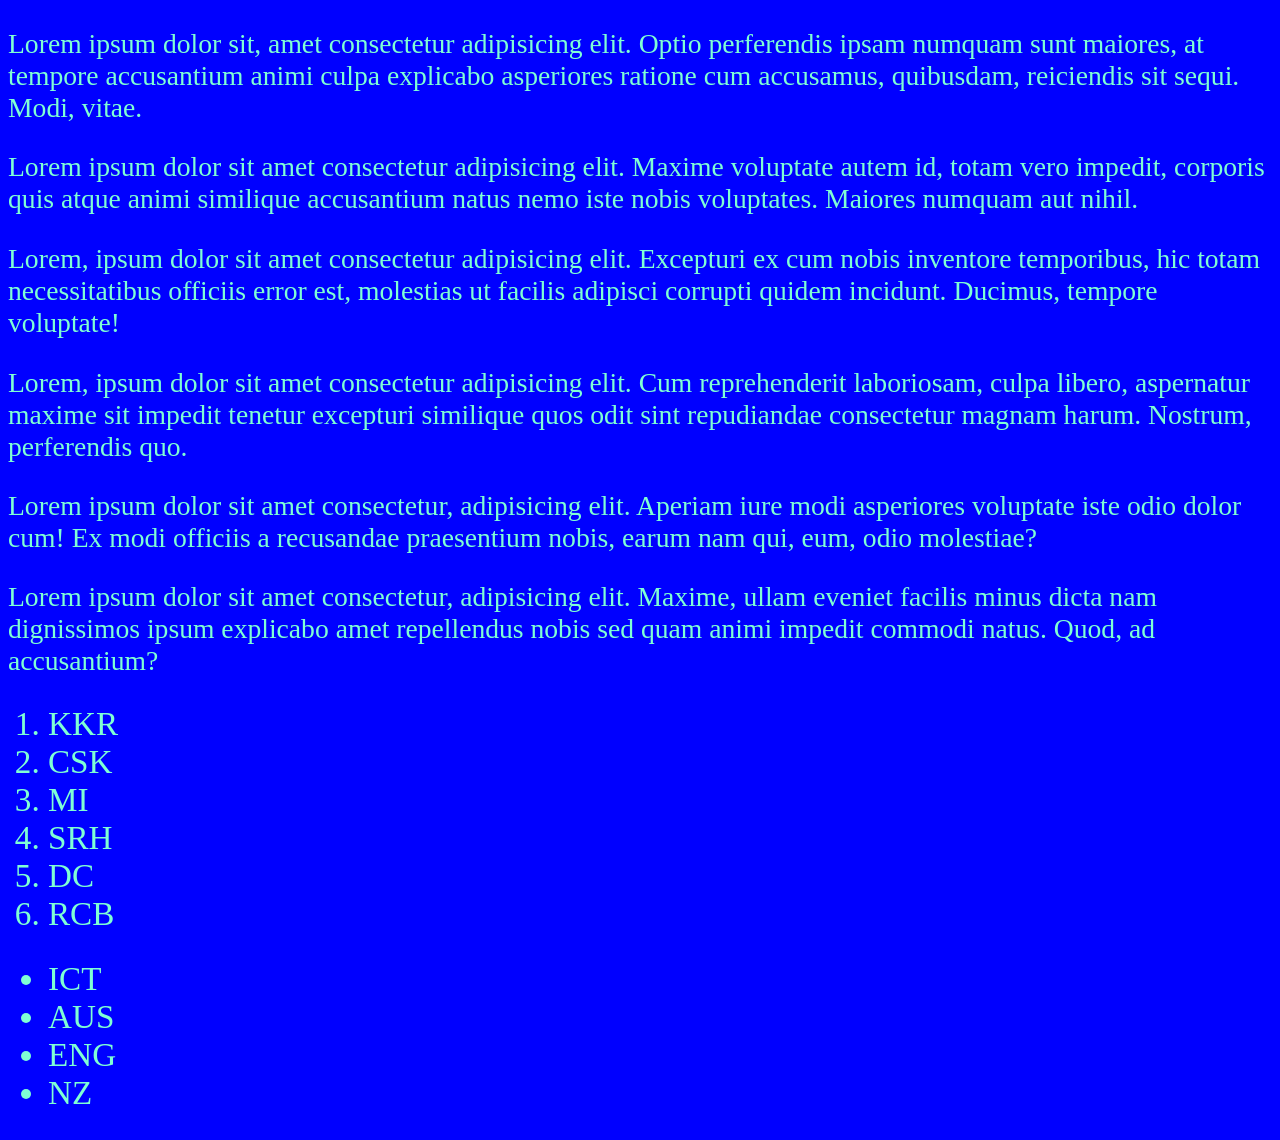
<file: Day2/index.html>
<!DOCTYPE html>
<html lang="en">
<head>
    <meta charset="UTF-8">
    <meta name="viewport" content="width=device-width, initial-scale=1.0">
    <title>CSS</title>
    <link rel="stylesheet" href="style.css">
</head>
<body>
    <p class="c1" id="p1">
        Lorem ipsum dolor sit, amet consectetur adipisicing elit. Optio perferendis ipsam numquam sunt maiores,
         at tempore accusantium animi culpa explicabo asperiores ratione cum accusamus, quibusdam, reiciendis sit sequi. Modi, vitae.
    </p>
    <p class="c1" id="p2">
    Lorem ipsum dolor sit amet consectetur adipisicing elit. Maxime voluptate autem id, totam vero impedit,
     corporis quis atque animi similique accusantium natus nemo iste nobis voluptates. Maiores numquam aut nihil.
</p>
<p class="c2"  id="p3">
    Lorem, ipsum dolor sit amet consectetur adipisicing elit. Excepturi ex cum nobis inventore temporibus, hic totam necessitatibus officiis error est, molestias ut facilis adipisci corrupti quidem incidunt. Ducimus, tempore voluptate!
</p>
<p class="c2" id="p4">
    Lorem, ipsum dolor sit amet consectetur adipisicing elit. Cum reprehenderit laboriosam,
     culpa libero, aspernatur maxime sit impedit tenetur excepturi similique quos odit sint repudiandae consectetur magnam harum. Nostrum, perferendis quo.
</p>
<div>
    Lorem ipsum dolor sit amet consectetur, adipisicing elit. Aperiam iure modi asperiores voluptate iste odio dolor cum! Ex modi officiis a recusandae praesentium nobis,
     earum nam qui, eum, odio molestiae?
</div></br>
<div>
    Lorem ipsum dolor sit amet consectetur, adipisicing elit. Maxime,
     ullam eveniet facilis minus dicta nam dignissimos ipsum explicabo amet repellendus nobis sed quam animi impedit commodi natus. Quod, ad accusantium?
</div>
    <ol>
        <li>KKR</li>
        <li>CSK</li>
        <li>MI</li>
        <li>SRH</li>
        <li>DC</li>
        <li>RCB</li>
    </ol>
    <ul>
        <li>ICT</li>
        <li>AUS</li>
        <li>ENG</li>
        <li>NZ</li>
    </ul>
</body>
</html>
</file>
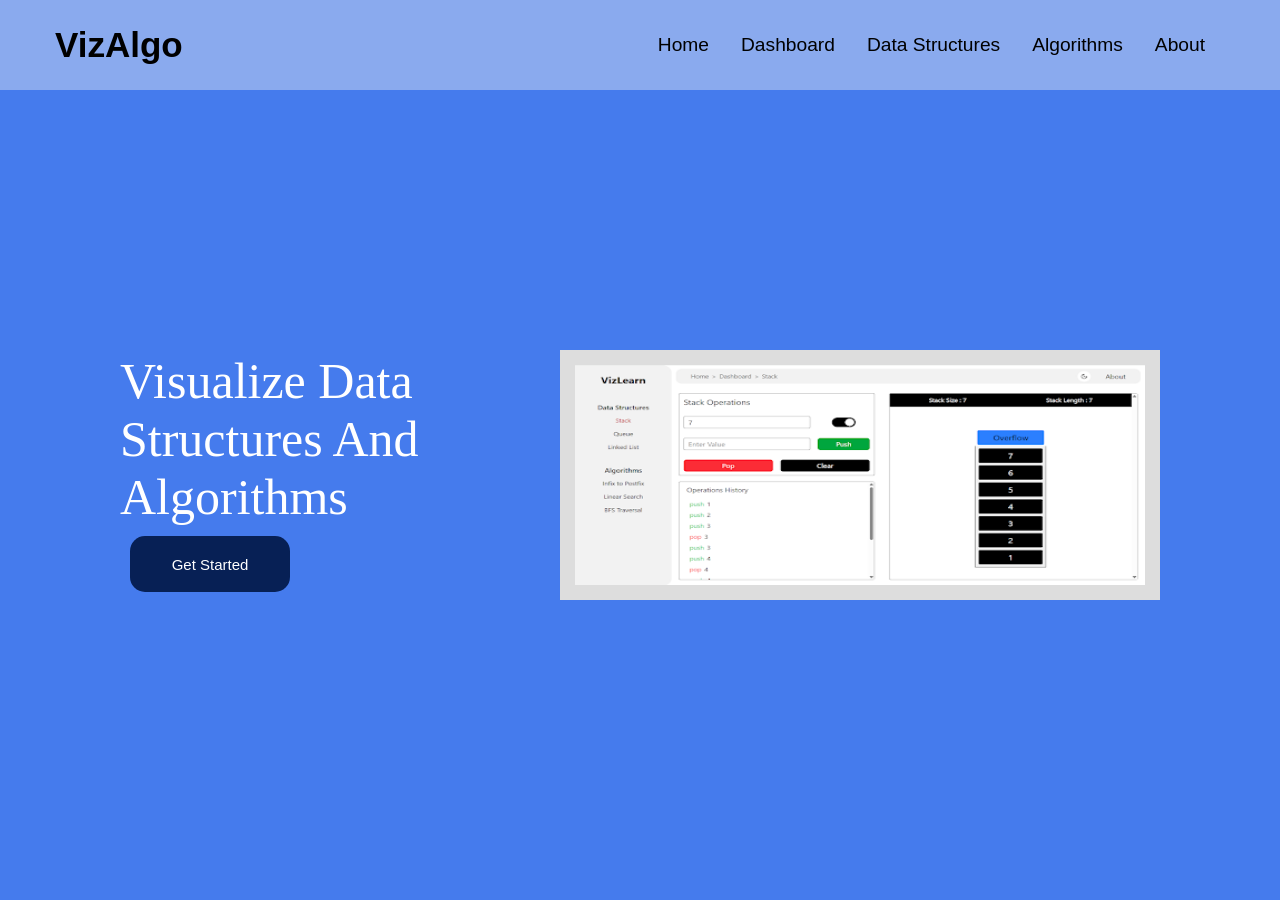
<file: Day3/index.html>
<!DOCTYPE html>
<html lang="en">
<head>
    <meta charset="UTF-8">
    <meta name="viewport" content="width=device-width, initial-scale=1.0">
    <title>VizAlgo</title>
    <link rel="stylesheet" href="style.css">
</head>
<body>
    <div class="container">
        <div class="nav">
            <h1>VizAlgo</h1>
            <div class="menu">
            <a href="">Home</a>
            <a href="">Dashboard</a>
            <a href="">Data Structures</a>
            <a href="">Algorithms</a>
            <a href="">About</a>
            </div>
        </div>
        <div class="main">
            <div class="hero">
                <h1>Visualize Data Structures And Algorithms</h1>
                <button>Get Started</button>
            </div>
            <div>
                <img src="image.png" alt=""> 
            </div>
        </div>    
    </div>
</body>
</html>
</file>
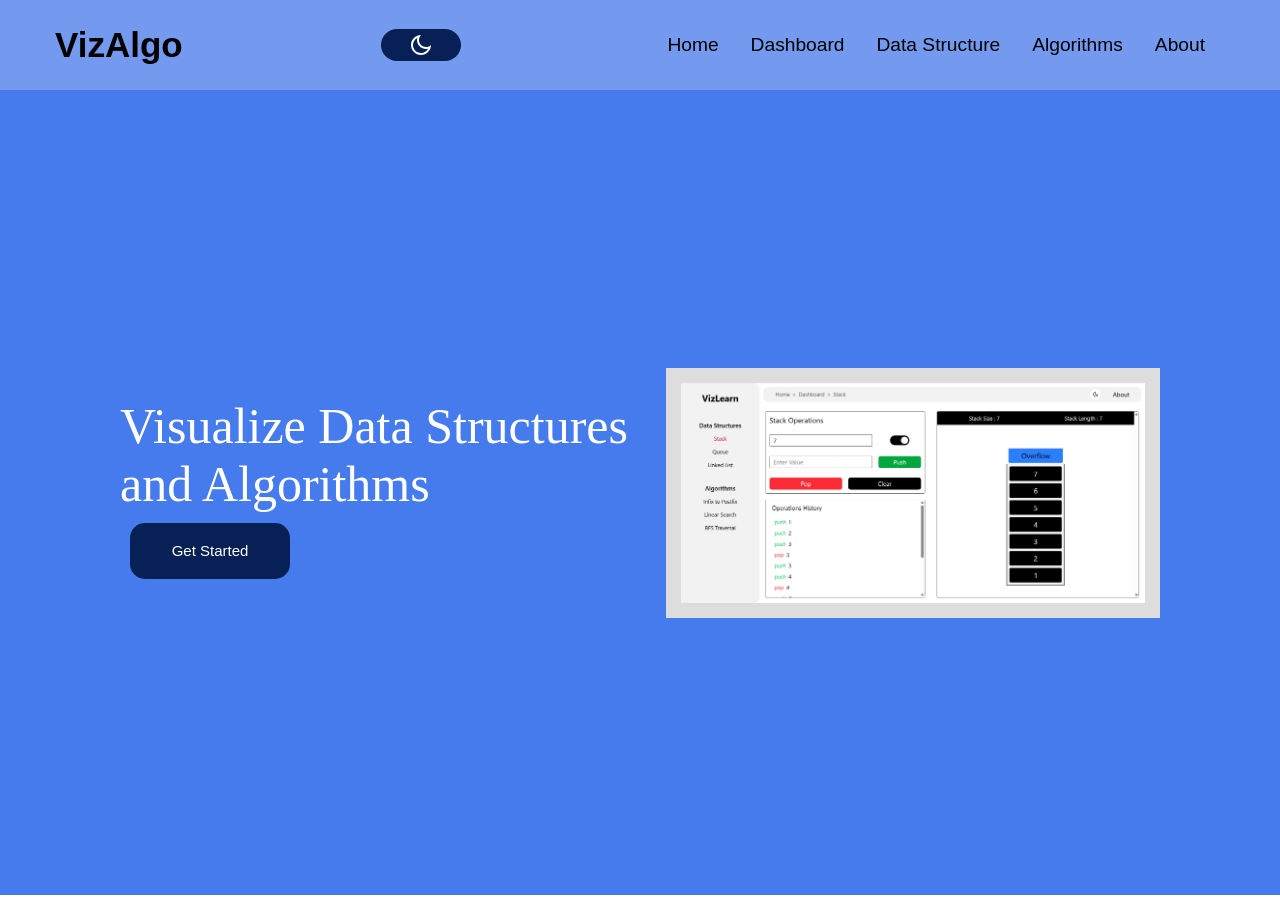
<file: Day4/index.html>
<!DOCTYPE html>
<html lang="en">

<head>
    <meta charset="UTF-8">
    <meta name="viewport" content="width=device-width, initial-scale=1.0">
    <title>VizAlgo</title>
    <link rel="stylesheet" href="style.css">
</head>

<body>
    <div class="container">
        <div class="nav">
            <h1>VizAlgo</h1>
            <button class="switch"> <img src="moon-line (2).png" alt="" class="drk"> <img src="sun-line.png" alt="" class="lit"></button>
            <div class="menu">
                <a href="">Home</a>
                <a href="">Dashboard</a>
                <a href="">Data Structure</a>
                <a href="">Algorithms</a>
                <a href="">About</a>
            </div>
        </div>

        <div class="main">
            <div class="hero">
                <h1>Visualize Data Structures and Algorithms</h1>
                <button>Get Started</button>
            </div>
            <img class="img" src="image.png" alt="">
        </div>

    </div>
    <script src="./script.js"></script>
</body>

</html>
</file>
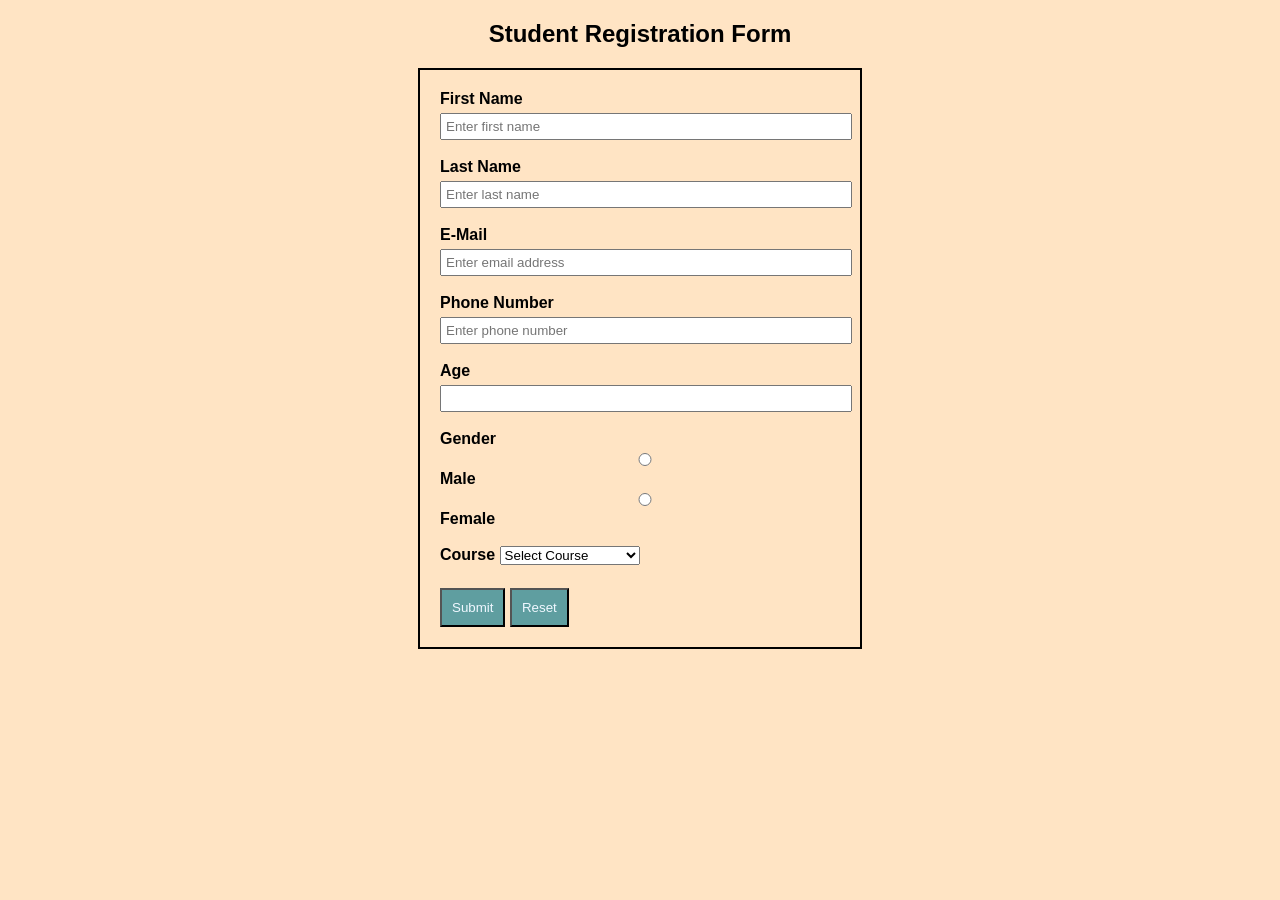
<file: Day1/form.html>
<!DOCTYPE html>
<html lang="en">
<head>
    <meta charset="UTF-8">
    <meta name="viewport" content="width=device-width, initial-scale=1.0">
    <title>Student Registration Form</title>
    <style>
        body{
            font-family:'Lucida Sans', 'Lucida Sans Regular', 'Lucida Grande', 'Lucida Sans Unicode', Geneva, Verdana, sans-serif;
            background-color:bisque;
        }
        /* class container */
        .container{
            width:400px;
            margin:auto;
            padding:20px;
            text-decoration:dotted;
            border:2px solid black;
        }
        /* id selector */
        #form-title{
            color:black;
            text-align:center;
        }
        /* Element selector */
        input{
            width:100%;
            padding:4px;
            margin-top:5px;
        }
        label{
            font-weight:bold;
        }
        .gender-options input{
            width:auto;
        }
        button{
            padding:10px;
            margin-top:5px;
            color:aliceblue;
            background-color:cadetblue;
        }
        button:hover{
            background-color:chocolate;
        }
    </style>
</head>

<body>

<h2 id="form-title">Student Registration Form</h2>
<div class="container">

<form action="">

    <label for="firstName">First Name</label>
    <input type="text" name="firstName" id="firstName" placeholder="Enter first name" required>
    <br><br>

    <label for="lastName">Last Name</label>
    <input type="text" name="lastName" id="lastName" placeholder="Enter last name" required>
    <br><br>

    <label for="email">E-Mail</label>
    <input type="email" name="email" id="email" placeholder="Enter email address" required>
    <br><br>

    <label for="phone">Phone Number</label>
    <input type="tel" name="phone" id="phone" placeholder="Enter phone number" required>
    <br><br>

    <label for="age">Age</label>
    <input type="number" name="age" id="age" min="18" required>
    <br><br>

    <label>Gender</label>
    <input type="radio" name="gender" id="male" value="male">
    <label for="male">Male</label>

    <input type="radio" name="gender" id="female" value="female">
    <label for="female">Female</label>
    <br><br>

    <label for="course">Course</label>
    <select name="course" id="course">
        <option value="">Select Course</option>
        <option value="ai">Artificial Intelligence</option>
        <option value="ml">Machine Learning</option>
        <option value="ds">Data Science</option>
        <option value="cys">Cyber Security</option>
    </select>
    <br><br>

    <button type="submit">Submit</button>
    <button type="reset">Reset</button>

</form>
</div>
</body>
</html>
</file>
<file: Day2/style.css>
/* p{
            color:cadetblue;
            border:30px solid black;
            height:50%;
            font-weight:100;
            font-family:'Franklin Gothic Medium', 'Arial Narrow', Arial, sans-serif;
        }
        li{
            color:hotpink;
            font-family:cursive;
            display:inline;
            font-weight:200;
            font-style:italic;
            word-spacing:1cm;

        } */
/* p{
    color:cadetblue;
    border:40px solid;
}
div{
    color:brown;
    font-weight:200;
    font-family:'Franklin Gothic Medium', 'Arial Narrow', Arial, sans-serif;
    height:50%;
    margin-left:auto;
    
}
/* Class Selector */
/* .c1{
    color:rgb(130, 134, 238);
    font-family:'Lucida Sans', 'Lucida Sans Regular', 'Lucida Grande', 'Lucida Sans Unicode', Geneva, Verdana, sans-serif;
    font-size:larger;
    font-weight:200;
    border:10px solid blue;
}
.c2{
    color:indianred;
    font:200;
    font-family:'Lucida Sans', 'Lucida Sans Regular', 'Lucida Grande', 'Lucida Sans Unicode', Geneva, Verdana, sans-serif;
    font-weight:200;
    border:10px solid;

} */
/* id selector */
/* #p1{
    color:cornflowerblue;
    background-color:bisque;
    font-family:'Lucida Sans', 'Lucida Sans Regular', 'Lucida Grande', 'Lucida Sans Unicode', Geneva, Verdana, sans-serif;
    font-size:large;
}
#p2{
    color:chartreuse;
    background-color:chocolate;
    font-family:'Lucida Sans', 'Lucida Sans Regular', 'Lucida Grande', 'Lucida Sans Unicode', Geneva, Verdana, sans-serif;
    font-size:large;
}
#p3{
    color:lightpink;
    background-color:black;
    font-family:'Lucida Sans', 'Lucida Sans Regular', 'Lucida Grande', 'Lucida Sans Unicode', Geneva, Verdana, sans-serif;
    font-size:large;
}
#p4{
    color:aqua;
    background-color:azure;
    font-family:'Lucida Sans', 'Lucida Sans Regular', 'Lucida Grande', 'Lucida Sans Unicode', Geneva, Verdana, sans-serif;
    font-size:large;

} */ 
 /* universal selector */
 *{
    color:aquamarine;
    background-color:blue;
    font-family:cursive;
    font-size:larger;
    font-weight:200;
 }
</file>
<file: Day3/style.css>
*{
    padding:0;
    margin:0;
    box-sizing:border-box;
} 
.container{
    height:100vh;
    width:100vw;
    background-color:rgb(69,123,237);
} 
.nav{
    height:10%;
    width:100%;
    background-color:rgb(138, 170, 238);
    display:flex;
    align-items:center; 
    justify-content:space-between;
    padding:35px 55px;
}
.nav h1{
    font-family:Helvetica, sans-serif;
    font-weight:700;
    font-size:35px;
}
.nav a{
    text-decoration:none;
    color:black;
    font-family:Helvetica, sans-serif;
    padding-left:8px;
    padding-right:20px;
    font-size:larger;
}
img{
    height:250px;
    width:600px;
    border:15px solid #DDDDDD;
}
.main{
    width:100%;
    height:86%;
    display:flex;
    align-items:center;
    justify-content:center;
    padding:0px 120px;
}
.hero h1{
    font-size:50px;
    color:white;
    font-weight:500;
}
.hero button{
    background-color:rgb(7,32,85);
    color:white;
    font-family:Arial, Helvetica, sans-serif;
    width:160px;
    width:160px;
    height:3.5rem;
    border-radius:15px;
    font-size:15px;
    margin:10px;
    outline:none;
    border:none; 
}
.switch{
    display:flex;
    align-items:center;
    width:5rem;
    height:2rem;
    justify-content:space-evenly;
    padding:5px 10px;
    border:none;
    background-color:rgb(7,32,85);
    border-radius:20px;
    cursor:pointer;
}
</file>
<file: Day4/style.css>
*{
    padding: 0;
    margin: 0;
    box-sizing: border-box;
}
.container{
    height: 100vh;
    width: 100vw;
}
.nav{
    height: 10%;
    width: 100%;
    background-color: rgb(115, 154, 238);
    display: flex;
    align-items: center;
    justify-content: space-between;
    padding: 35px 55px;
}
.nav h1{
    font-family: Helvetica, sans-serif;
    font-weight: 700;
    font-size: 35px;
}

.nav a{
    text-decoration: none;
    color: black;
    font-family: Helvetica, sans-serif;
    padding-left: 8px;
    padding-right: 20px;
    font-size: larger;
}
.img{
    height: 250px;
    width: 600px;
    border: 15px solid #DDDDDD;
}

.main{
    height: 89.48%;
    display: flex;
    align-items: center;
    justify-content: center;
    padding: 0px 120px;
    background-color: rgb(69, 123, 237);
}

.hero h1{
    font-size: 50px;
    color: white;
    font-weight: 500;
}

.hero button{
        background-color: rgb(7, 32,85);
        color: white;
        font-family: Arial, Helvetica, sans-serif;
        width: 160px;
        width: 160px;
        height: 3.5rem;
        border-radius: 15px;
        font-size: 15px;
        margin: 10px;
        border: none;
}

.switch{
    display: flex;
    align-items: center;
    width: 5rem;
    height: 2rem;
    justify-content: space-evenly;
    padding: 5px 10px;
    border: none;
    outline: none;
    background-color: rgb(7, 32,85);
    border-radius: 20px;
    cursor: pointer;
}
.switch .lit{
    display: none;
}

.dark-mode .switch{
    background-color: rgb(115, 154, 238);
}
.dark-mode .switch .drk{
    display: none;
}
.dark-mode .switch .lit{
    display:block;
}
.dark-mode .nav{
    background-color: #174098;
    color:white;
}
.dark-mode .nav a{
    color:white;
}
.dark-mode .main{
    background-color: #041a49;
}

.dark-mode .hero button{
    color: black;
    background-color: #7aa1f7;
}
</file>
